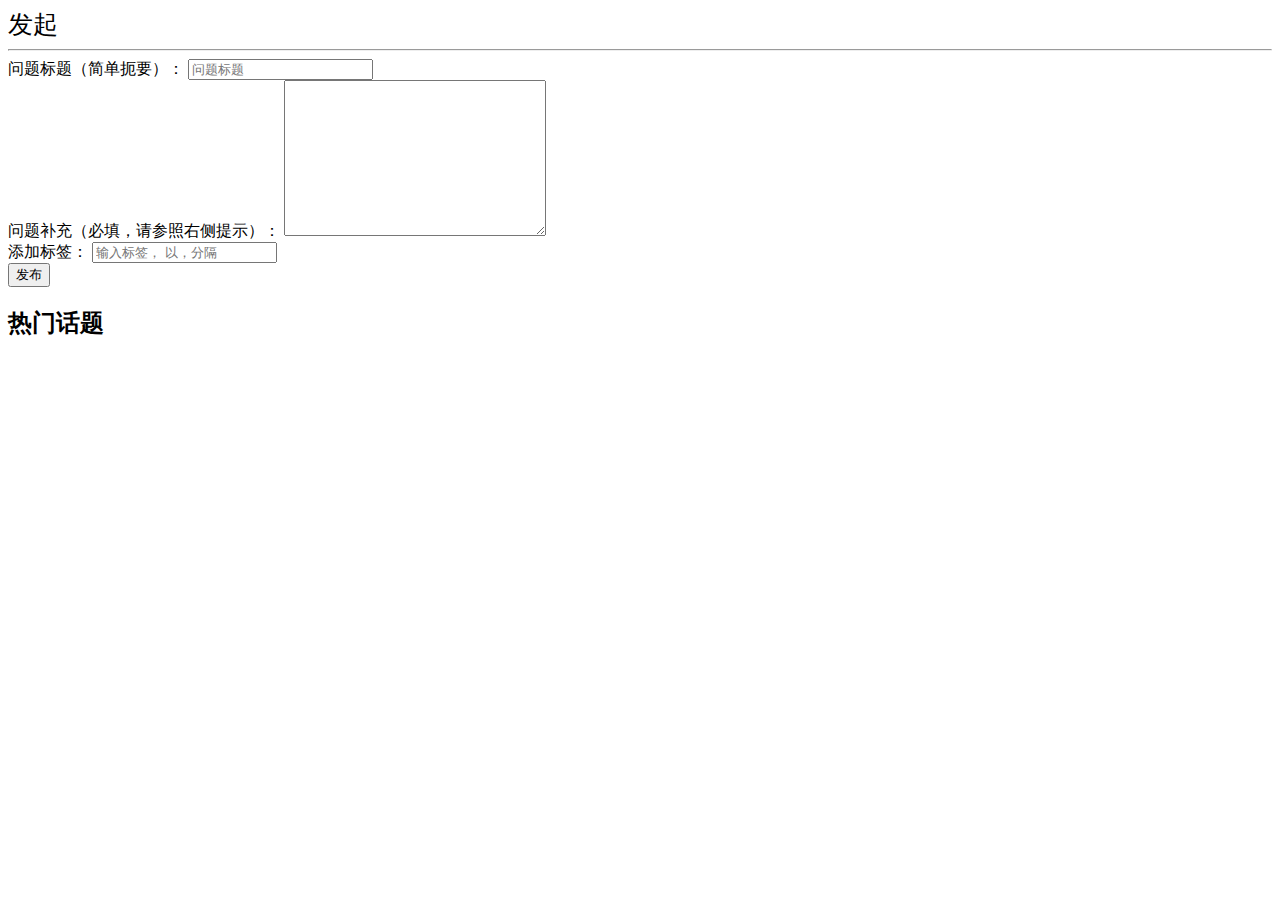
<file: src/main/resources/templates/publish.html>
<!DOCTYPE html>
<html lang="en" xmlns:th="http://www.thymeleaf.org">
<head>
    <meta charset="UTF-8">
    <title>发布</title>
    <link rel="stylesheet" th:href="@{/css/bootstrap.min.css}">
    <link rel="stylesheet" th:href="@{/css/bootstrap-theme.min.css}">
    <link rel="stylesheet" th:href="@{/css/my.css}">
    <script src="https://cdn.jsdelivr.net/npm/jquery@3.2/dist/jquery.min.js"></script>
    <script type="application/javascript" th:src="@{/js/bootstrap.min.js}"></script>
    <script type="application/javascript" th:src="@{/js/npm.js}"></script>
</head>
<body>
<nav th:replace="navigation :: nav"></nav>
    <div class="container-fluid main">
        <div class="col-lg-9 col-md-12 col-sm-12 col-xs-12">
            <span class="glyphicon glyphicon-plus" aria-hidden="true" style="margin-top: 5px; font-size: 25px">发起</span>
            <hr>
            <form action="/publish" method="post">
                <input type="hidden" name="id" th:value="${id}"></input>
                <div class="form-group">
                    <label for="title">问题标题（简单扼要）：</label>
                    <input type="text" class="form-control" id="title" th:value="${title}" name="title" placeholder="问题标题">
                </div>
                <div class="form-group">
                    <label for="description">问题补充（必填，请参照右侧提示）：</label>
                    <textarea name="description" id="description" th:text="${description}" class="form-control" cols="30" rows="10"></textarea>
                </div>
                <div class="form-group">
                    <label for="tag">添加标签：</label>
                    <input type="text" class="form-control" id="tag" th:value="${tag}" name="tag" placeholder="输入标签， 以，分隔">
                </div>

                <div class="container-fluid main">
                    <div class="row">
                        <div class="alert alert-danger col-lg-9 col-md-12 col-sm-12 col-xs-12" th:text="${error}" th:if="${error != null}"></div>
                        <div class="col-lg-3 col-md-12 col-sm-12 col-xs-12">
                            <button type="submit" class="btn btn-success btn-publish">发布</button>
                        </div>

                    </div>
                </div>

            </form>
        </div>
        <div class="col-lg-3 col-md-12 col-sm-12 col-xs-12">
            <h2>热门话题</h2>
        </div>
    </div>

</body>
</html>
</file>
